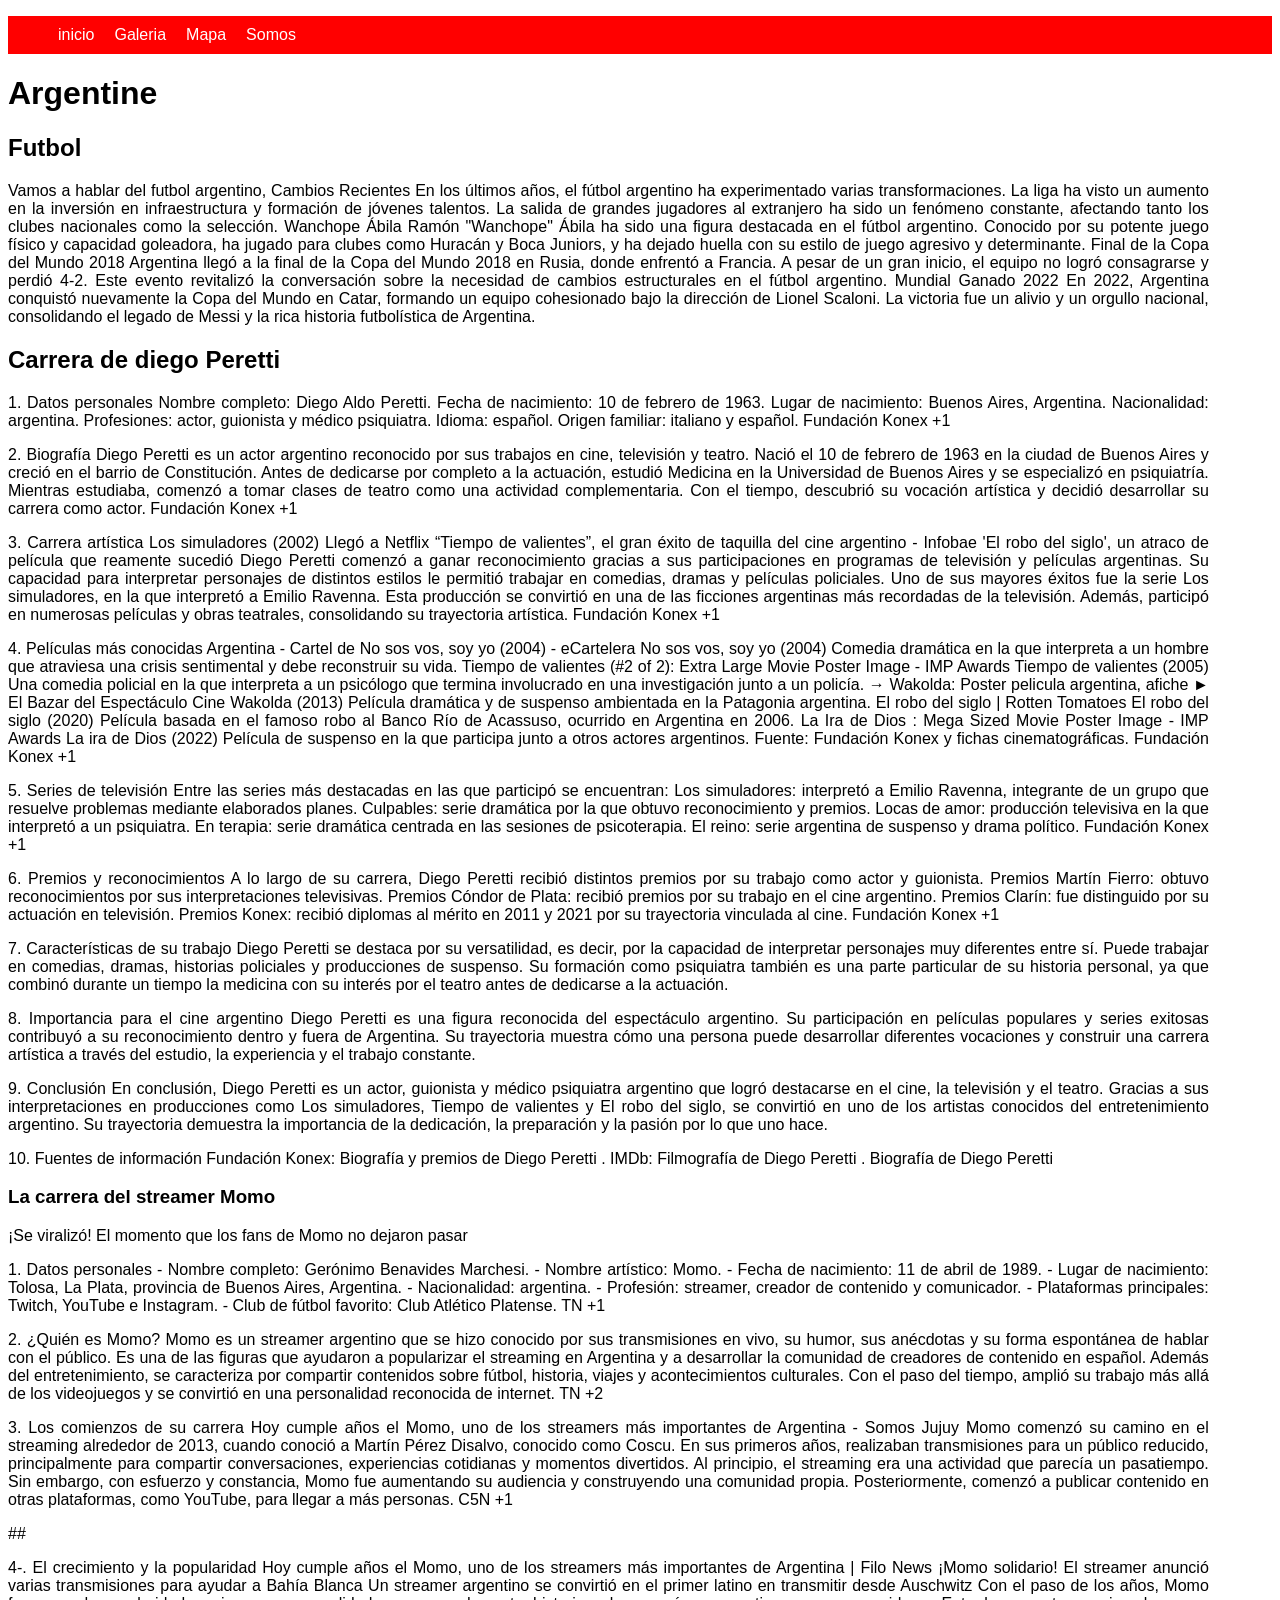
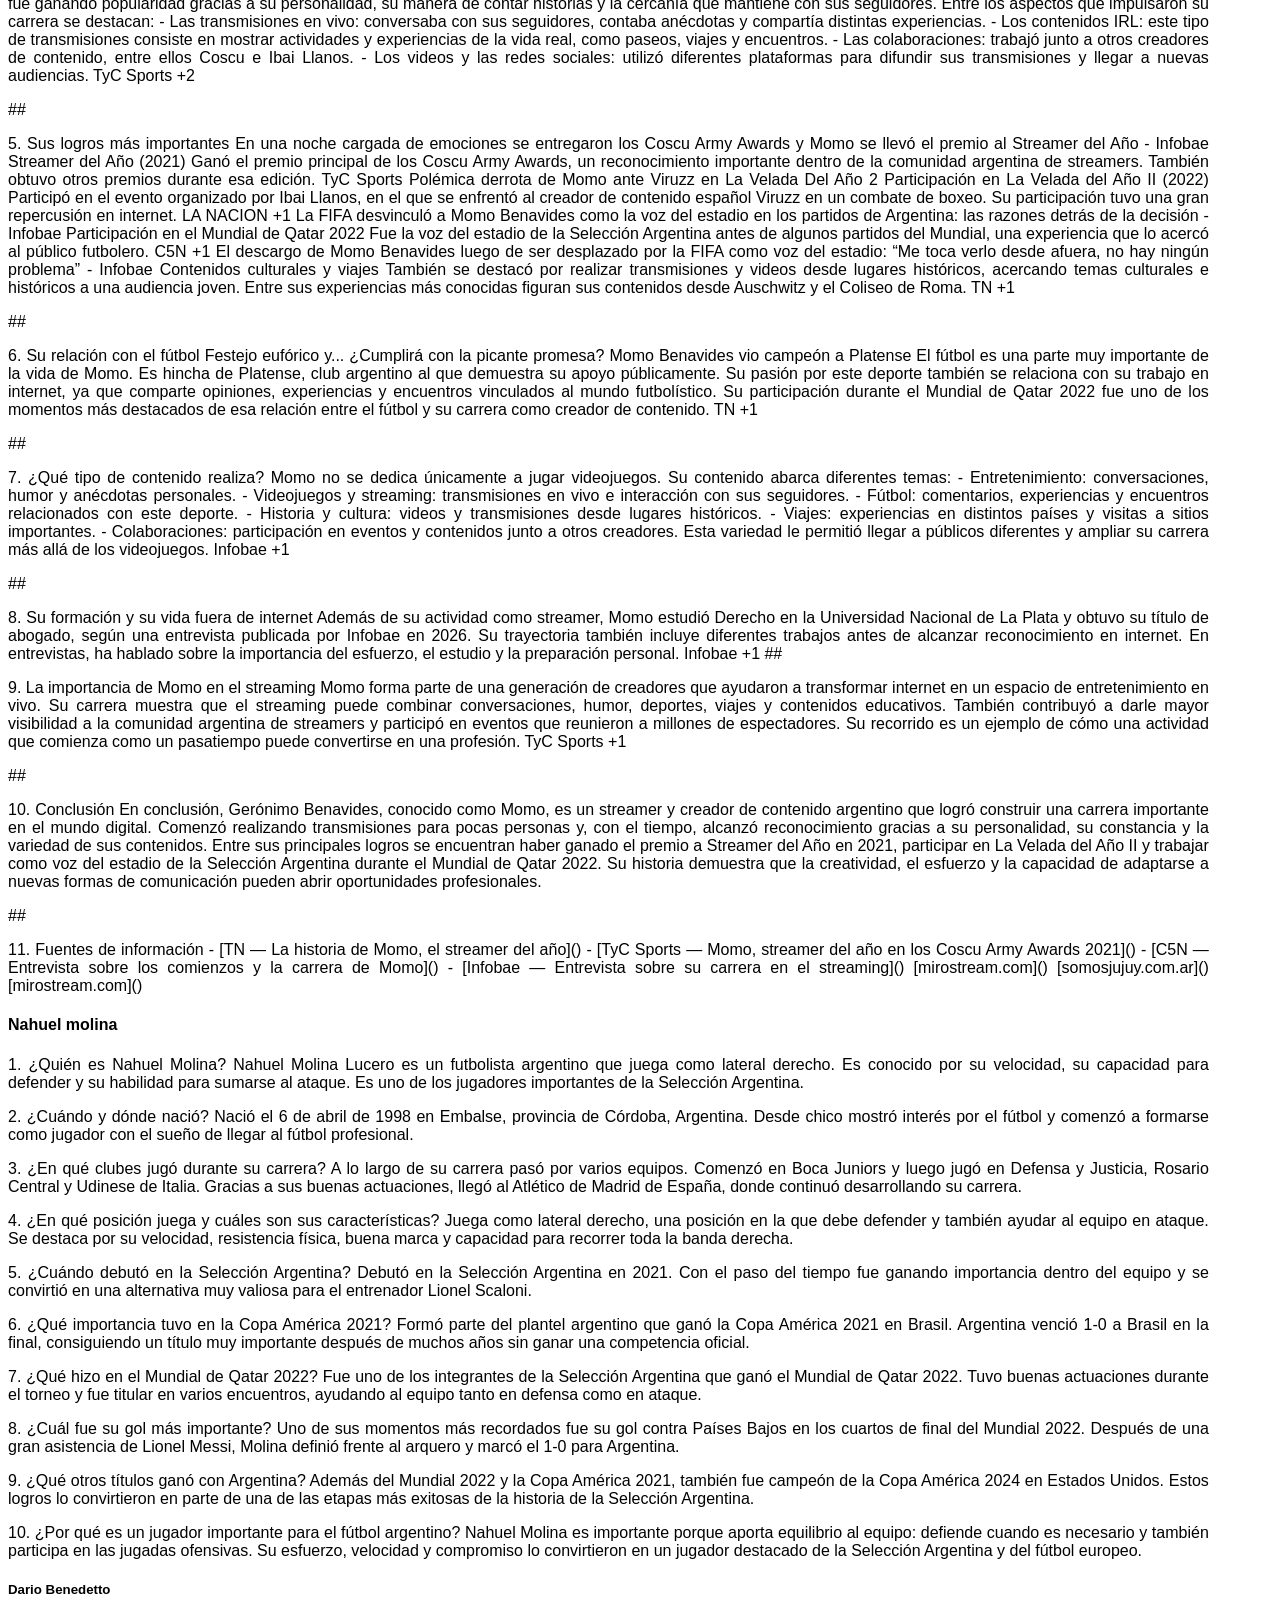
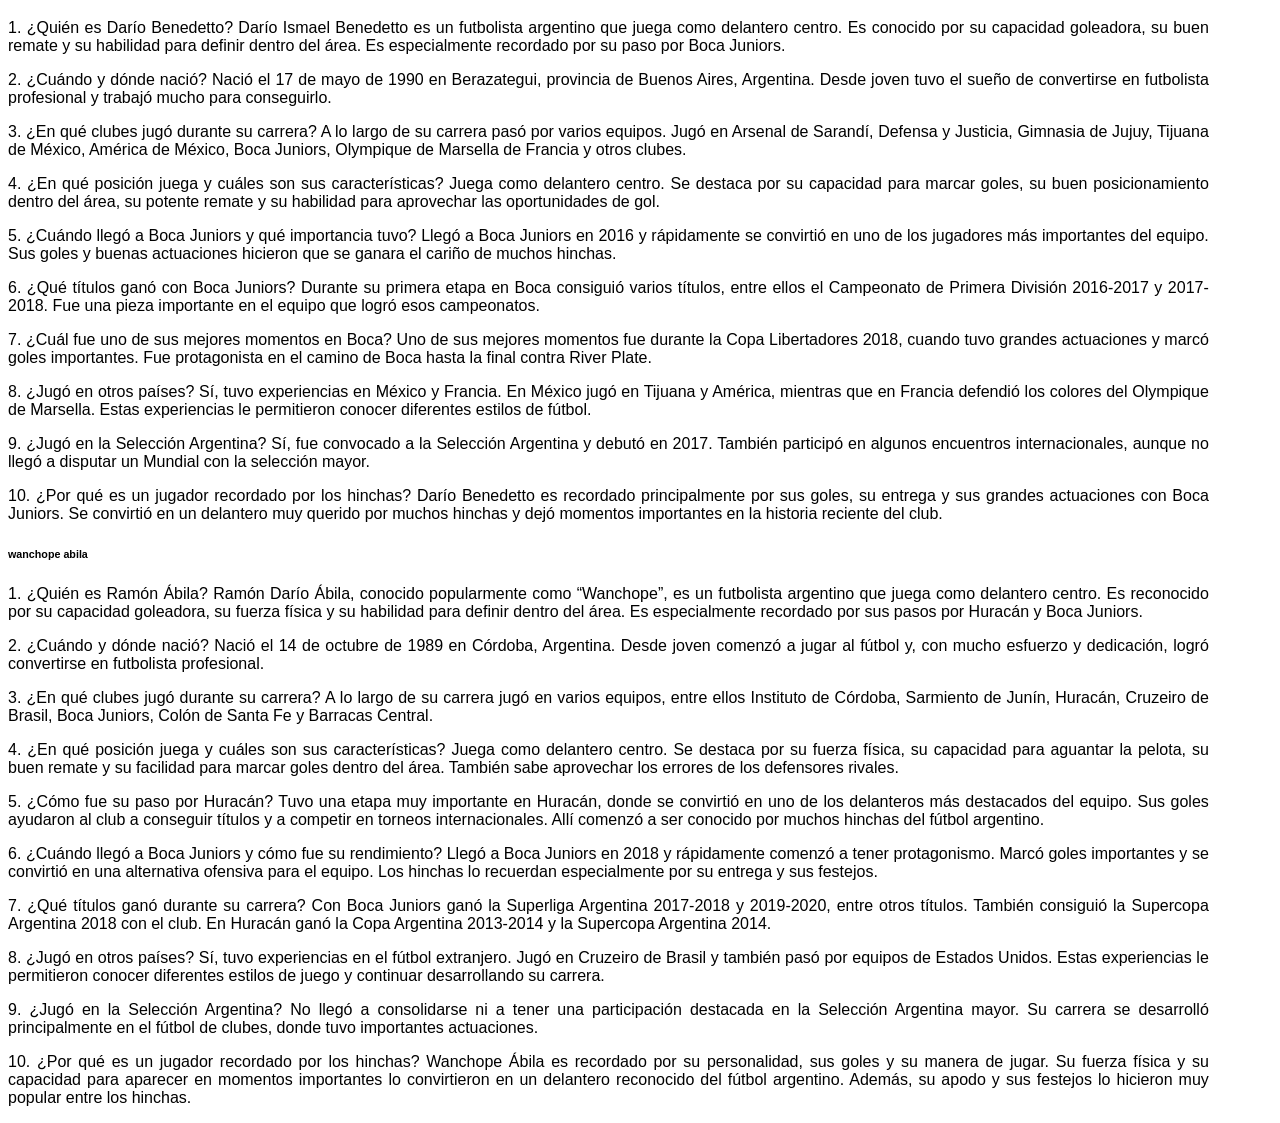
<file: index.html>
<!DOCTYPE html>
<html lang="es">
<head>
    <meta charset="UTF-8">
    <meta name="viewport" content="width=device-width, initial-scale=1.0">
    <title>inicio</title>
    <link rel="stylesheet" href="./css/estilo.css">
</head>
<body>
    <header>
    </header>
    <nav>
        <ul>
            <li><a href="index.html">inicio</a></li>
            <li><a href="galeria.html">Galeria</a></li>
            <li><a href="mapa.html">Mapa</a></li>
            <li><a href="somos.html">Somos</a></li>
        </ul>
    </nav>
    <main>   
        <h1>Argentine</h1>
        <H2>Futbol</H2>
        <p>Vamos a hablar del futbol argentino,
            Cambios Recientes
            En los últimos años, el fútbol argentino ha experimentado varias transformaciones. La liga ha visto un aumento en la inversión en infraestructura y formación de jóvenes talentos. La salida de grandes jugadores al extranjero ha sido un fenómeno constante, afectando tanto los clubes nacionales como la selección.
            
            Wanchope Ábila
            Ramón "Wanchope" Ábila ha sido una figura destacada en el fútbol argentino. Conocido por su potente juego físico y capacidad goleadora, ha jugado para clubes como Huracán y Boca Juniors, y ha dejado huella con su estilo de juego agresivo y determinante.
            
            Final de la Copa del Mundo 2018
            Argentina llegó a la final de la Copa del Mundo 2018 en Rusia, donde enfrentó a Francia. A pesar de un gran inicio, el equipo no logró consagrarse y perdió 4-2. Este evento revitalizó la conversación sobre la necesidad de cambios estructurales en el fútbol argentino.
            
            Mundial Ganado 2022
            En 2022, Argentina conquistó nuevamente la Copa del Mundo en Catar, formando un equipo cohesionado bajo la dirección de Lionel Scaloni. La victoria fue un alivio y un orgullo nacional, consolidando el legado de Messi y la rica historia futbolística de Argentina.</p>
    <h2>Carrera de diego Peretti</h2><p>
     <p> 1. Datos personales
      Nombre completo: Diego Aldo Peretti.
      
      Fecha de nacimiento: 10 de febrero de 1963.
      
      Lugar de nacimiento: Buenos Aires, Argentina.
      
      Nacionalidad: argentina.
      
      Profesiones: actor, guionista y médico psiquiatra.
      
      Idioma: español.
      
      Origen familiar: italiano y español. 
      
      Fundación Konex
      +1</p>
      
      <p>2. Biografía
      Diego Peretti es un actor argentino reconocido por sus trabajos en cine, televisión y teatro. Nació el 10 de febrero de 1963 en la ciudad de Buenos Aires y creció en el barrio de Constitución.
      
      Antes de dedicarse por completo a la actuación, estudió Medicina en la Universidad de Buenos Aires y se especializó en psiquiatría. Mientras estudiaba, comenzó a tomar clases de teatro como una actividad complementaria. Con el tiempo, descubrió su vocación artística y decidió desarrollar su carrera como actor. 
      
      Fundación Konex
      +1</p>
      
      <p>3. Carrera artística
      Los simuladores (2002)
      Llegó a Netflix “Tiempo de valientes”, el gran éxito de taquilla del cine argentino - Infobae
      'El robo del siglo', un atraco de película que reamente sucedió
      Diego Peretti comenzó a ganar reconocimiento gracias a sus participaciones en programas de televisión y películas argentinas. Su capacidad para interpretar personajes de distintos estilos le permitió trabajar en comedias, dramas y películas policiales.
      
      Uno de sus mayores éxitos fue la serie Los simuladores, en la que interpretó a Emilio Ravenna. Esta producción se convirtió en una de las ficciones argentinas más recordadas de la televisión.
      
      Además, participó en numerosas películas y obras teatrales, consolidando su trayectoria artística. 
      
      Fundación Konex
      +1</p>
      
      <p>4. Películas más conocidas
      Argentina - Cartel de No sos vos, soy yo (2004) - eCartelera
      No sos vos, soy yo (2004)
      
      Comedia dramática en la que interpreta a un hombre que atraviesa una crisis sentimental y debe reconstruir su vida.
      
      Tiempo de valientes (#2 of 2): Extra Large Movie Poster Image - IMP Awards
      Tiempo de valientes (2005)
      
      Una comedia policial en la que interpreta a un psicólogo que termina involucrado en una investigación junto a un policía.
      
      → Wakolda: Poster pelicula argentina, afiche ► El Bazar del Espectáculo Cine
      Wakolda (2013)
      
      Película dramática y de suspenso ambientada en la Patagonia argentina.
      
      El robo del siglo | Rotten Tomatoes
      El robo del siglo (2020)
      
      Película basada en el famoso robo al Banco Río de Acassuso, ocurrido en Argentina en 2006.
      
      La Ira de Dios : Mega Sized Movie Poster Image - IMP Awards
      La ira de Dios (2022)
      
      Película de suspenso en la que participa junto a otros actores argentinos.
      
      Fuente: Fundación Konex y fichas cinematográficas. 
      
      Fundación Konex
      +1</p>
      
      <p>5. Series de televisión
      Entre las series más destacadas en las que participó se encuentran:
      
      Los simuladores: interpretó a Emilio Ravenna, integrante de un grupo que resuelve problemas mediante elaborados planes.
      
      Culpables: serie dramática por la que obtuvo reconocimiento y premios.
      
      Locas de amor: producción televisiva en la que interpretó a un psiquiatra.
      
      En terapia: serie dramática centrada en las sesiones de psicoterapia.
      
      El reino: serie argentina de suspenso y drama político. 
      
      Fundación Konex
      +1</p>
      
      <p>6. Premios y reconocimientos
      A lo largo de su carrera, Diego Peretti recibió distintos premios por su trabajo como actor y guionista.
      
      Premios Martín Fierro: obtuvo reconocimientos por sus interpretaciones televisivas.
      
      Premios Cóndor de Plata: recibió premios por su trabajo en el cine argentino.
      
      Premios Clarín: fue distinguido por su actuación en televisión.
      
      Premios Konex: recibió diplomas al mérito en 2011 y 2021 por su trayectoria vinculada al cine. 
      
      Fundación Konex
      +1</p>
      
      <p>7. Características de su trabajo
      Diego Peretti se destaca por su versatilidad, es decir, por la capacidad de interpretar personajes muy diferentes entre sí. Puede trabajar en comedias, dramas, historias policiales y producciones de suspenso.
      
      Su formación como psiquiatra también es una parte particular de su historia personal, ya que combinó durante un tiempo la medicina con su interés por el teatro antes de dedicarse a la actuación.
    </p>
      <p>8. Importancia para el cine argentino
      Diego Peretti es una figura reconocida del espectáculo argentino. Su participación en películas populares y series exitosas contribuyó a su reconocimiento dentro y fuera de Argentina.
      
      Su trayectoria muestra cómo una persona puede desarrollar diferentes vocaciones y construir una carrera artística a través del estudio, la experiencia y el trabajo constante.
    </p>
      <p>
      9. Conclusión
      En conclusión, Diego Peretti es un actor, guionista y médico psiquiatra argentino que logró destacarse en el cine, la televisión y el teatro. Gracias a sus interpretaciones en producciones como Los simuladores, Tiempo de valientes y El robo del siglo, se convirtió en uno de los artistas conocidos del entretenimiento argentino. Su trayectoria demuestra la importancia de la dedicación, la preparación y la pasión por lo que uno hace.
    </p>
      <p>10. Fuentes de información
      Fundación Konex: 
      Biografía y premios de Diego Peretti .
      
      IMDb: 
      Filmografía de Diego Peretti .
      
      Biografía de Diego Peretti</p><h3>La carrera del streamer Momo</h3>

¡Se viralizó! El momento que los fans de Momo no dejaron pasar

<p> 1. Datos personales

- Nombre completo: Gerónimo Benavides Marchesi.
- Nombre artístico: Momo.
- Fecha de nacimiento: 11 de abril de 1989.
- Lugar de nacimiento: Tolosa, La Plata, provincia de Buenos Aires, Argentina.
- Nacionalidad: argentina.
- Profesión: streamer, creador de contenido y comunicador.
- Plataformas principales: Twitch, YouTube e Instagram.
- Club de fútbol favorito: Club Atlético Platense.
  TN
  +1
</p>
<p>2. ¿Quién es Momo?

Momo es un streamer argentino que se hizo conocido por sus transmisiones en vivo, su humor, sus anécdotas y su forma espontánea de hablar con el público. Es una de las figuras que ayudaron a popularizar el streaming en Argentina y a desarrollar la comunidad de creadores de contenido en español.

Además del entretenimiento, se caracteriza por compartir contenidos sobre fútbol, historia, viajes y acontecimientos culturales. Con el paso del tiempo, amplió su trabajo más allá de los videojuegos y se convirtió en una personalidad reconocida de internet.

TN

+2
</p>
<p>3. Los comienzos de su carrera

Hoy cumple años el Momo, uno de los streamers más importantes de Argentina - Somos Jujuy

Momo comenzó su camino en el streaming alrededor de 2013, cuando conoció a Martín Pérez Disalvo, conocido como Coscu. En sus primeros años, realizaban transmisiones para un público reducido, principalmente para compartir conversaciones, experiencias cotidianas y momentos divertidos.

Al principio, el streaming era una actividad que parecía un pasatiempo. Sin embargo, con esfuerzo y constancia, Momo fue aumentando su audiencia y construyendo una comunidad propia. Posteriormente, comenzó a publicar contenido en otras plataformas, como YouTube, para llegar a más personas.

C5N

+1
</p>
## <p>4-. El crecimiento y la popularidad

Hoy cumple años el Momo, uno de los streamers más importantes de Argentina | Filo News

¡Momo solidario! El streamer anunció varias transmisiones para ayudar a Bahía Blanca

Un streamer argentino se convirtió en el primer latino en transmitir desde Auschwitz

Con el paso de los años, Momo fue ganando popularidad gracias a su personalidad, su manera de contar historias y la cercanía que mantiene con sus seguidores.

Entre los aspectos que impulsaron su carrera se destacan:

- Las transmisiones en vivo: conversaba con sus seguidores, contaba anécdotas y compartía distintas experiencias.
- Los contenidos IRL: este tipo de transmisiones consiste en mostrar actividades y experiencias de la vida real, como paseos, viajes y encuentros.
- Las colaboraciones: trabajó junto a otros creadores de contenido, entre ellos Coscu e Ibai Llanos.
- Los videos y las redes sociales: utilizó diferentes plataformas para difundir sus transmisiones y llegar a nuevas audiencias.
  TyC Sports
  +2
</p>
## <p> 5. Sus logros más importantes

En una noche cargada de emociones se entregaron los Coscu Army Awards y Momo se llevó el premio al Streamer del Año - Infobae

Streamer del Año (2021)

Ganó el premio principal de los Coscu Army Awards, un reconocimiento importante dentro de la comunidad argentina de streamers. También obtuvo otros premios durante esa edición.

TyC Sports

Polémica derrota de Momo ante Viruzz en La Velada Del Año 2

Participación en La Velada del Año II (2022)

Participó en el evento organizado por Ibai Llanos, en el que se enfrentó al creador de contenido español Viruzz en un combate de boxeo. Su participación tuvo una gran repercusión en internet.

LA NACION

+1

La FIFA desvinculó a Momo Benavides como la voz del estadio en los partidos de Argentina: las razones detrás de la decisión - Infobae

Participación en el Mundial de Qatar 2022

Fue la voz del estadio de la Selección Argentina antes de algunos partidos del Mundial, una experiencia que lo acercó al público futbolero.

C5N

+1

El descargo de Momo Benavides luego de ser desplazado por la FIFA como voz del estadio: “Me toca verlo desde afuera, no hay ningún problema” - Infobae

Contenidos culturales y viajes

También se destacó por realizar transmisiones y videos desde lugares históricos, acercando temas culturales e históricos a una audiencia joven. Entre sus experiencias más conocidas figuran sus contenidos desde Auschwitz y el Coliseo de Roma.

TN

+1
</p>
## <p>6. Su relación con el fútbol

Festejo eufórico y... ¿Cumplirá con la picante promesa? Momo Benavides vio campeón a Platense

El fútbol es una parte muy importante de la vida de Momo. Es hincha de Platense, club argentino al que demuestra su apoyo públicamente.

Su pasión por este deporte también se relaciona con su trabajo en internet, ya que comparte opiniones, experiencias y encuentros vinculados al mundo futbolístico. Su participación durante el Mundial de Qatar 2022 fue uno de los momentos más destacados de esa relación entre el fútbol y su carrera como creador de contenido.

TN

+1
</p>
## <p> 7. ¿Qué tipo de contenido realiza?

Momo no se dedica únicamente a jugar videojuegos. Su contenido abarca diferentes temas:

- Entretenimiento: conversaciones, humor y anécdotas personales.
- Videojuegos y streaming: transmisiones en vivo e interacción con sus seguidores.
- Fútbol: comentarios, experiencias y encuentros relacionados con este deporte.
- Historia y cultura: videos y transmisiones desde lugares históricos.
- Viajes: experiencias en distintos países y visitas a sitios importantes.
- Colaboraciones: participación en eventos y contenidos junto a otros creadores.

Esta variedad le permitió llegar a públicos diferentes y ampliar su carrera más allá de los videojuegos.

Infobae

+1
</p>
## <p> 8. Su formación y su vida fuera de internet

Además de su actividad como streamer, Momo estudió Derecho en la Universidad Nacional de La Plata y obtuvo su título de abogado, según una entrevista publicada por Infobae en 2026.

Su trayectoria también incluye diferentes trabajos antes de alcanzar reconocimiento en internet. En entrevistas, ha hablado sobre la importancia del esfuerzo, el estudio y la preparación personal.

Infobae

+1

##</p> <p> 9. La importancia de Momo en el streaming

Momo forma parte de una generación de creadores que ayudaron a transformar internet en un espacio de entretenimiento en vivo. Su carrera muestra que el streaming puede combinar conversaciones, humor, deportes, viajes y contenidos educativos.

También contribuyó a darle mayor visibilidad a la comunidad argentina de streamers y participó en eventos que reunieron a millones de espectadores. Su recorrido es un ejemplo de cómo una actividad que comienza como un pasatiempo puede convertirse en una profesión.

TyC Sports

+1
</p>
## <p>10. Conclusión

En conclusión, Gerónimo Benavides, conocido como Momo, es un streamer y creador de contenido argentino que logró construir una carrera importante en el mundo digital. Comenzó realizando transmisiones para pocas personas y, con el tiempo, alcanzó reconocimiento gracias a su personalidad, su constancia y la variedad de sus contenidos.

Entre sus principales logros se encuentran haber ganado el premio a Streamer del Año en 2021, participar en La Velada del Año II y trabajar como voz del estadio de la Selección Argentina durante el Mundial de Qatar 2022. Su historia demuestra que la creatividad, el esfuerzo y la capacidad de adaptarse a nuevas formas de comunicación pueden abrir oportunidades profesionales.
</p>
## <p>11. Fuentes de información

- [TN — La historia de Momo, el streamer del año](<https://tn.com.ar/tecno/internet/2022/02/21/quien-es-momo-el-streamer-del-ano-que-es-embajador-de-platense-por-el-mundo/?utm_source=chatgpt.com>)
- [TyC Sports — Momo, streamer del año en los Coscu Army Awards 2021](<https://www.tycsports.com/gaming/coscu-army-awards-2021-momo-benavides-streamer-del-ano-id400784.html?utm_source=chatgpt.com>)
- [C5N — Entrevista sobre los comienzos y la carrera de Momo](<https://www.c5n.com/sociedad/momo-benavides-el-viaje-diego-iglesias-me-quiero-ir-por-la-puerta-grande-n117391?utm_source=chatgpt.com>)
- [Infobae — Entrevista sobre su carrera en el streaming](<https://www.infobae.com/reportajes/2024/03/15/momo-con-el-pollo-alvarez-no-hay-ninguna-formula-en-el-streaming-la-estamos-escribiendo/?utm_source=chatgpt.com>)

[mirostream.com](<https://www.mirostream.com/2024-08-19/el-momento-que-los-fans-de-momo-no-dejaron-pasar-821/>)

[somosjujuy.com.ar](<https://www.somosjujuy.com.ar/virales/hoy-cumple-anos-momo-uno-streamers-mas-importantes-argentina-n42707>)

[mirostream.com](<https://www.mirostream.com/2025-06-02/festejo-euforico-y-cumplira-con-la-picante-promesa-momo-benavides-vio-campeon-a-platense-2797/>) 
</p><h4>Nahuel molina</h4><p>1. ¿Quién es Nahuel Molina?
  Nahuel Molina Lucero es un futbolista argentino que juega como lateral derecho. Es conocido por su velocidad, su capacidad para defender y su habilidad para sumarse al ataque. Es uno de los jugadores importantes de la Selección Argentina. </p>
  
  <p>2. ¿Cuándo y dónde nació?
  Nació el 6 de abril de 1998 en Embalse, provincia de Córdoba, Argentina. Desde chico mostró interés por el fútbol y comenzó a formarse como jugador con el sueño de llegar al fútbol profesional.
</p>
 <p> 3. ¿En qué clubes jugó durante su carrera?
  A lo largo de su carrera pasó por varios equipos. Comenzó en Boca Juniors y luego jugó en Defensa y Justicia, Rosario Central y Udinese de Italia. Gracias a sus buenas actuaciones, llegó al Atlético de Madrid de España, donde continuó desarrollando su carrera.
</p>
  <p>4. ¿En qué posición juega y cuáles son sus características?
  Juega como lateral derecho, una posición en la que debe defender y también ayudar al equipo en ataque. Se destaca por su velocidad, resistencia física, buena marca y capacidad para recorrer toda la banda derecha.
</p>
  <p>5. ¿Cuándo debutó en la Selección Argentina?
  Debutó en la Selección Argentina en 2021. Con el paso del tiempo fue ganando importancia dentro del equipo y se convirtió en una alternativa muy valiosa para el entrenador Lionel Scaloni.
</p>
  <p>6. ¿Qué importancia tuvo en la Copa América 2021?
  Formó parte del plantel argentino que ganó la Copa América 2021 en Brasil. Argentina venció 1-0 a Brasil en la final, consiguiendo un título muy importante después de muchos años sin ganar una competencia oficial.
</p>
  <p>7. ¿Qué hizo en el Mundial de Qatar 2022?
  Fue uno de los integrantes de la Selección Argentina que ganó el Mundial de Qatar 2022. Tuvo buenas actuaciones durante el torneo y fue titular en varios encuentros, ayudando al equipo tanto en defensa como en ataque.
</p> 
  <p>8. ¿Cuál fue su gol más importante?
  Uno de sus momentos más recordados fue su gol contra Países Bajos en los cuartos de final del Mundial 2022. Después de una gran asistencia de Lionel Messi, Molina definió frente al arquero y marcó el 1-0 para Argentina.
</p>
  <p>9. ¿Qué otros títulos ganó con Argentina?
  Además del Mundial 2022 y la Copa América 2021, también fue campeón de la Copa América 2024 en Estados Unidos. Estos logros lo convirtieron en parte de una de las etapas más exitosas de la historia de la Selección Argentina.
</p>
  <p>10. ¿Por qué es un jugador importante para el fútbol argentino?
  Nahuel Molina es importante porque aporta equilibrio al equipo: defiende cuando es necesario y también participa en las jugadas ofensivas. Su esfuerzo, velocidad y compromiso lo convirtieron en un jugador destacado de la Selección Argentina y del fútbol europeo.</p>    </footer>
</p>
<h5>Dario Benedetto</h5>
<p>1. ¿Quién es Darío Benedetto?
  Darío Ismael Benedetto es un futbolista argentino que juega como delantero centro. Es conocido por su capacidad goleadora, su buen remate y su habilidad para definir dentro del área. Es especialmente recordado por su paso por Boca Juniors.
</p>
 <p> 2. ¿Cuándo y dónde nació?
  Nació el 17 de mayo de 1990 en Berazategui, provincia de Buenos Aires, Argentina. Desde joven tuvo el sueño de convertirse en futbolista profesional y trabajó mucho para conseguirlo.
</p>  
  <p>3. ¿En qué clubes jugó durante su carrera?
  A lo largo de su carrera pasó por varios equipos. Jugó en Arsenal de Sarandí, Defensa y Justicia, Gimnasia de Jujuy, Tijuana de México, América de México, Boca Juniors, Olympique de Marsella de Francia y otros clubes.
</p>
  <p>4. ¿En qué posición juega y cuáles son sus características?
  Juega como delantero centro. Se destaca por su capacidad para marcar goles, su buen posicionamiento dentro del área, su potente remate y su habilidad para aprovechar las oportunidades de gol.
</p>
  <p>5. ¿Cuándo llegó a Boca Juniors y qué importancia tuvo?
  Llegó a Boca Juniors en 2016 y rápidamente se convirtió en uno de los jugadores más importantes del equipo. Sus goles y buenas actuaciones hicieron que se ganara el cariño de muchos hinchas.
</p>
  <p>6. ¿Qué títulos ganó con Boca Juniors?
  Durante su primera etapa en Boca consiguió varios títulos, entre ellos el Campeonato de Primera División 2016-2017 y 2017-2018. Fue una pieza importante en el equipo que logró esos campeonatos.
</p>
  <p>7. ¿Cuál fue uno de sus mejores momentos en Boca?
  Uno de sus mejores momentos fue durante la Copa Libertadores 2018, cuando tuvo grandes actuaciones y marcó goles importantes. Fue protagonista en el camino de Boca hasta la final contra River Plate.
</p>
  <p>8. ¿Jugó en otros países?
  Sí, tuvo experiencias en México y Francia. En México jugó en Tijuana y América, mientras que en Francia defendió los colores del Olympique de Marsella. Estas experiencias le permitieron conocer diferentes estilos de fútbol.
</p>
  <p>9. ¿Jugó en la Selección Argentina?
  Sí, fue convocado a la Selección Argentina y debutó en 2017. También participó en algunos encuentros internacionales, aunque no llegó a disputar un Mundial con la selección mayor.
</p>
  <p>10. ¿Por qué es un jugador recordado por los hinchas?
  Darío Benedetto es recordado principalmente por sus goles, su entrega y sus grandes actuaciones con Boca Juniors. Se convirtió en un delantero muy querido por muchos hinchas y dejó momentos importantes en la historia reciente del club.
</p>
  <h6>wanchope abila</h6>
  <p>1. ¿Quién es Ramón Ábila?
  Ramón Darío Ábila, conocido popularmente como “Wanchope”, es un futbolista argentino que juega como delantero centro. Es reconocido por su capacidad goleadora, su fuerza física y su habilidad para definir dentro del área. Es especialmente recordado por sus pasos por Huracán y Boca Juniors.
</p>
  <p>2. ¿Cuándo y dónde nació?
  Nació el 14 de octubre de 1989 en Córdoba, Argentina. Desde joven comenzó a jugar al fútbol y, con mucho esfuerzo y dedicación, logró convertirse en futbolista profesional.
</p>
  <p>3. ¿En qué clubes jugó durante su carrera?
  A lo largo de su carrera jugó en varios equipos, entre ellos Instituto de Córdoba, Sarmiento de Junín, Huracán, Cruzeiro de Brasil, Boca Juniors, Colón de Santa Fe y Barracas Central.
</p>
  <p>4. ¿En qué posición juega y cuáles son sus características?
  Juega como delantero centro. Se destaca por su fuerza física, su capacidad para aguantar la pelota, su buen remate y su facilidad para marcar goles dentro del área. También sabe aprovechar los errores de los defensores rivales.
</p>
  <p>5. ¿Cómo fue su paso por Huracán?
  Tuvo una etapa muy importante en Huracán, donde se convirtió en uno de los delanteros más destacados del equipo. Sus goles ayudaron al club a conseguir títulos y a competir en torneos internacionales. Allí comenzó a ser conocido por muchos hinchas del fútbol argentino.
</p>
  <p>6. ¿Cuándo llegó a Boca Juniors y cómo fue su rendimiento?
  Llegó a Boca Juniors en 2018 y rápidamente comenzó a tener protagonismo. Marcó goles importantes y se convirtió en una alternativa ofensiva para el equipo. Los hinchas lo recuerdan especialmente por su entrega y sus festejos.
</p>
  <p>7. ¿Qué títulos ganó durante su carrera?
  Con Boca Juniors ganó la Superliga Argentina 2017-2018 y 2019-2020, entre otros títulos. También consiguió la Supercopa Argentina 2018 con el club. En Huracán ganó la Copa Argentina 2013-2014 y la Supercopa Argentina 2014.
</p>
  <p>8. ¿Jugó en otros países?
  Sí, tuvo experiencias en el fútbol extranjero. Jugó en Cruzeiro de Brasil y también pasó por equipos de Estados Unidos. Estas experiencias le permitieron conocer diferentes estilos de juego y continuar desarrollando su carrera.
</p>
  <p>9. ¿Jugó en la Selección Argentina?
  No llegó a consolidarse ni a tener una participación destacada en la Selección Argentina mayor. Su carrera se desarrolló principalmente en el fútbol de clubes, donde tuvo importantes actuaciones.
</p>
  <p>10. ¿Por qué es un jugador recordado por los hinchas?
  Wanchope Ábila es recordado por su personalidad, sus goles y su manera de jugar. Su fuerza física y su capacidad para aparecer en momentos importantes lo convirtieron en un delantero reconocido del fútbol argentino. Además, su apodo y sus festejos lo hicieron muy popular entre los hinchas.
</p>
</body>
</html>
</file>
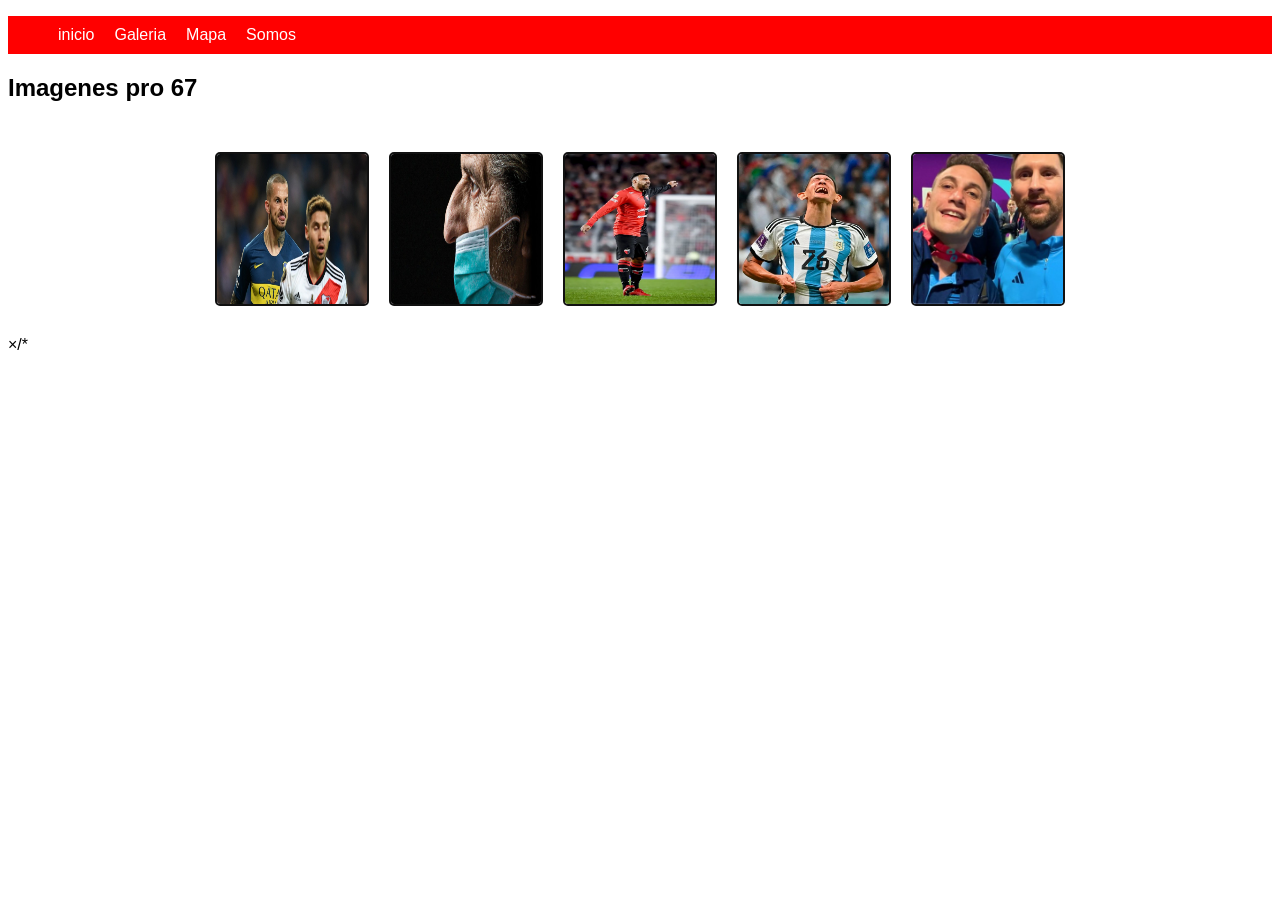
<file: galeria.html>
<!DOCTYPE html>
<html lang="es">
<head>
    <meta charset="UTF-8">
    <meta name="viewport" content="width=device-width, initial-scale=1.0">
    <title>Galeria</title>
    <link rel="stylesheet" href="./css/estilo.css">

</head>
<body>
    <header>
    </header>
    <nav>
        <ul>
            <li><a href="index.html">inicio</a></li>
            <li><a href="galeria.html">Galeria</a></li>
            <li><a href="mapa.html">Mapa</a></li>
            <li><a href="somos.html">Somos</a></li>
        </ul>
    </nav>
    <main>
        <h2>Imagenes pro 67 </h2>
        <div class="thumbnails">
        <img src="./image/benedetto.jpg" alt="" width="200" height="200">   
        <img src="./image/diego_peretti.jpg" alt="" width="200" height="200">
        <img src="./image/wanchope-abila_w862.webp" alt=" alt="" width="200" height="200"">
        <img src="./image/742096477_27535155829483653_547867943120623868_n.jfif" alt=" alt="" width="200" height="200"">
        <img src="./image/FUqFBGQNg_340x340__1.jpg" alt="" width="200" height="200"">
    </div>    <div class="full-image-container">
        <span class="close-btn">&times;/*</span>
    </div>
    </main>
    <footer>
    </footer> 
    
</body>
</html>
</file>
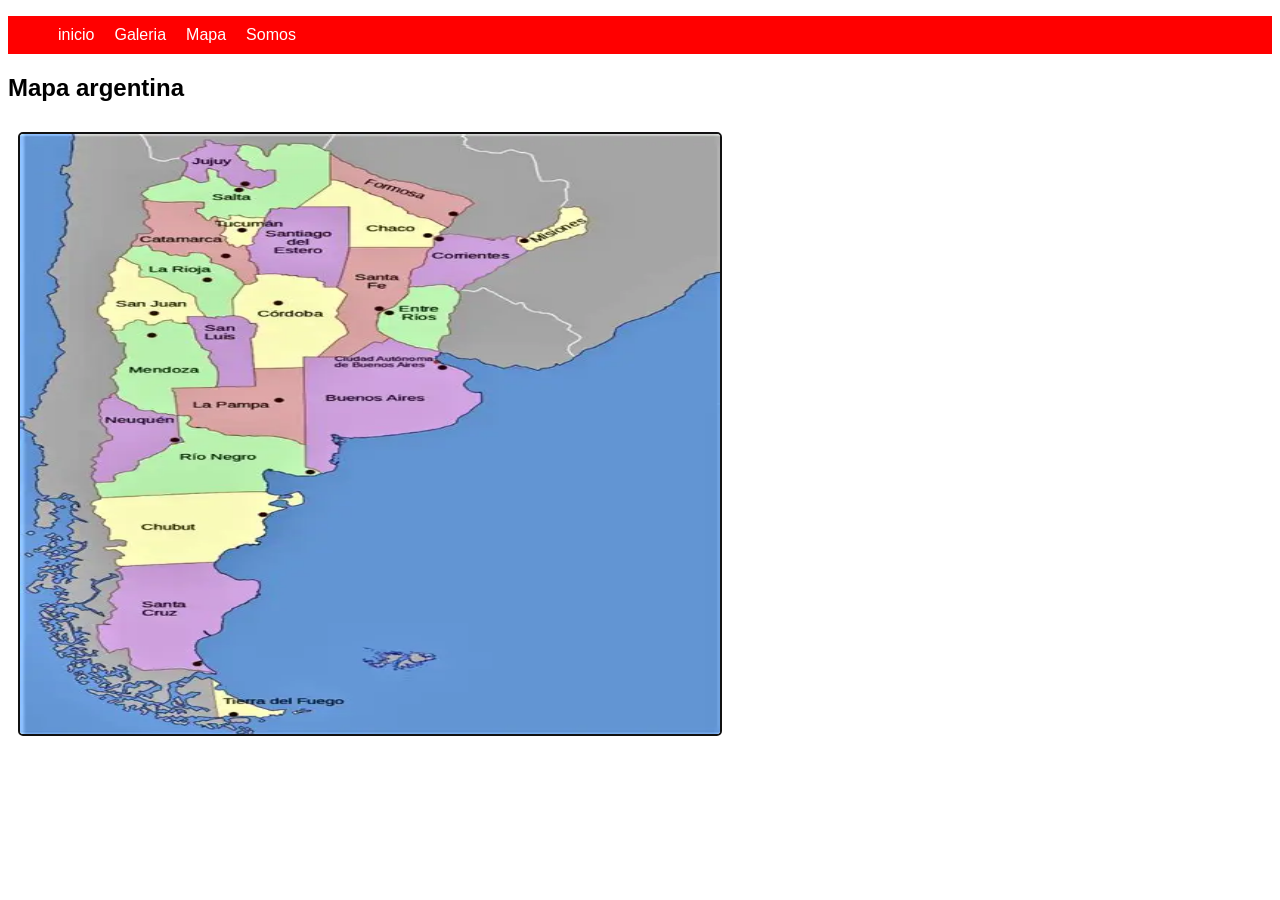
<file: mapa.html>
<!DOCTYPE html>
<html lang="es">
<head>
    <meta charset="UTF-8">
    <meta name="viewport" content="width=device-width, initial-scale=1.0">
    <title>Mapa</title>
    <link rel="stylesheet" href="./css/estilo.css">

</head>
<body>
    <header>
    </header>
    <nav>
        <ul>
            <li><a href="index.html">inicio</a></li>
            <li><a href="galeria.html">Galeria</a></li>
            <li><a href="mapa.html">Mapa</a></li>
            <li><a href="somos.html">Somos</a></li>
        </ul>
    </nav>
    <main>   
    </main>
    <footer>
    </footer>
    <h2>Mapa argentina </h2>
        <div class="thumbnail">
        <img src="./image/OIP.webp" alt="" width="800" height="800"> 
</body>
</html>
</file>
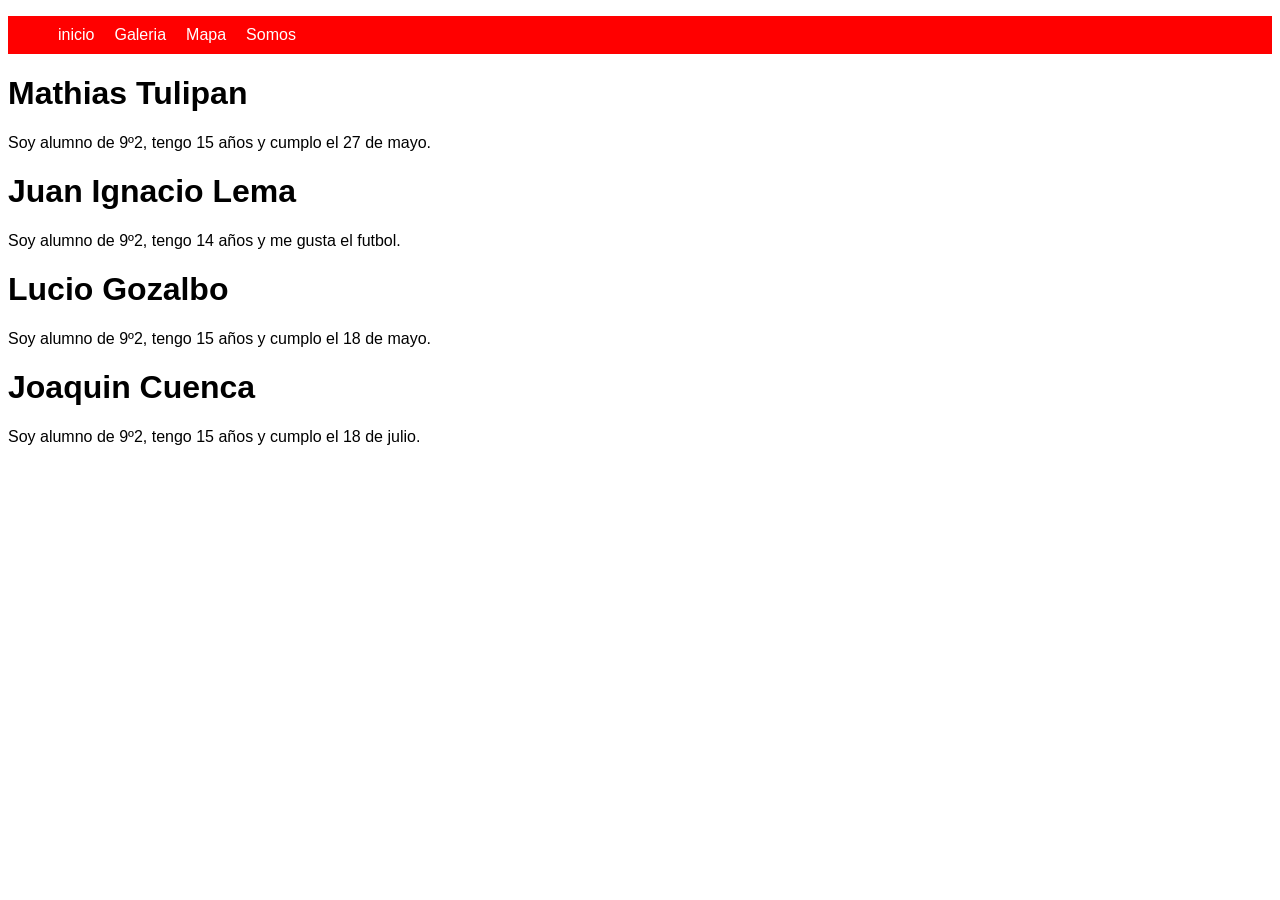
<file: somos.html>
<!DOCTYPE html>
<html lang="es">
<head>
    <meta charset="UTF-8">
    <meta name="viewport" content="width=device-width, initial-scale=1.0">
    <title>Somos</title>
    <link rel="stylesheet" href="./css/estilo.css">

</head>
<body>
    
    <header>
    </header>
    <nav>
        <ul>
            <li><a href="index.html">inicio</a></li>
            <li><a href="galeria.html">Galeria</a></li>
            <li><a href="mapa.html">Mapa</a></li>
            <li><a href="somos.html">Somos</a></li>
        </ul>
    </nav>
    <main>   
        <h1>Mathias Tulipan</h1>
        <p>Soy alumno de 9º2, tengo 15 años y cumplo el 27 de mayo.</p>
        <h1>Juan Ignacio Lema</h1>
        <p>Soy alumno de 9º2, tengo 14 años y me gusta el futbol.</p>
        <h1>Lucio Gozalbo</h1>
        <p>Soy alumno de 9º2, tengo 15 años y cumplo el 18 de mayo.</p>
        <h1>Joaquin Cuenca</h1>
        <p>Soy alumno de 9º2, tengo 15 años y cumplo el 18 de julio.</p>
        
    </main>
    <footer>
    </footer>
</body>
</html>
</file>
<file: css/estilo.css>
body{
    font-family: Arial, Helvetica, sans-serif;
}
nav uL{
    list-style-type:none;
    margin:opx;
    padding:opx;
    background-color: rgb(255, 0, 0);
    overflow:hidden;
}
nav ul li {
    float:left;
}
nav ul li a{
    color:white;
    display:block;
    padding:10px;
    text-decoration:none;
}
nav ul li a:hover{
    background-color:rgb(185, 1, 1);
}
.thumbnails{
            display:flex;
            flex-wrap:wrap;
            justify-content:center;
            padding: 20px;
}
.thumbnails img{width:150px;
                height:150px;
                margin:10px;
                cursor:pointer;
                border: 2px solid #111;
                border-radius: 5px;
                transition:transform 0.3s eased;}

.thumbnail img{width:700px;
               height:600px;
               margin:10px;
               cursor:pointer;
               border: 2px solid #111;
               border-radius: 5px;
               transition:transform 0.3s eased;}
.thumbnails img:hover{
    transform:scale(1.2)
}
main p{text-align:justify;
line-height:1,5;
width: 95%;}
</file>
